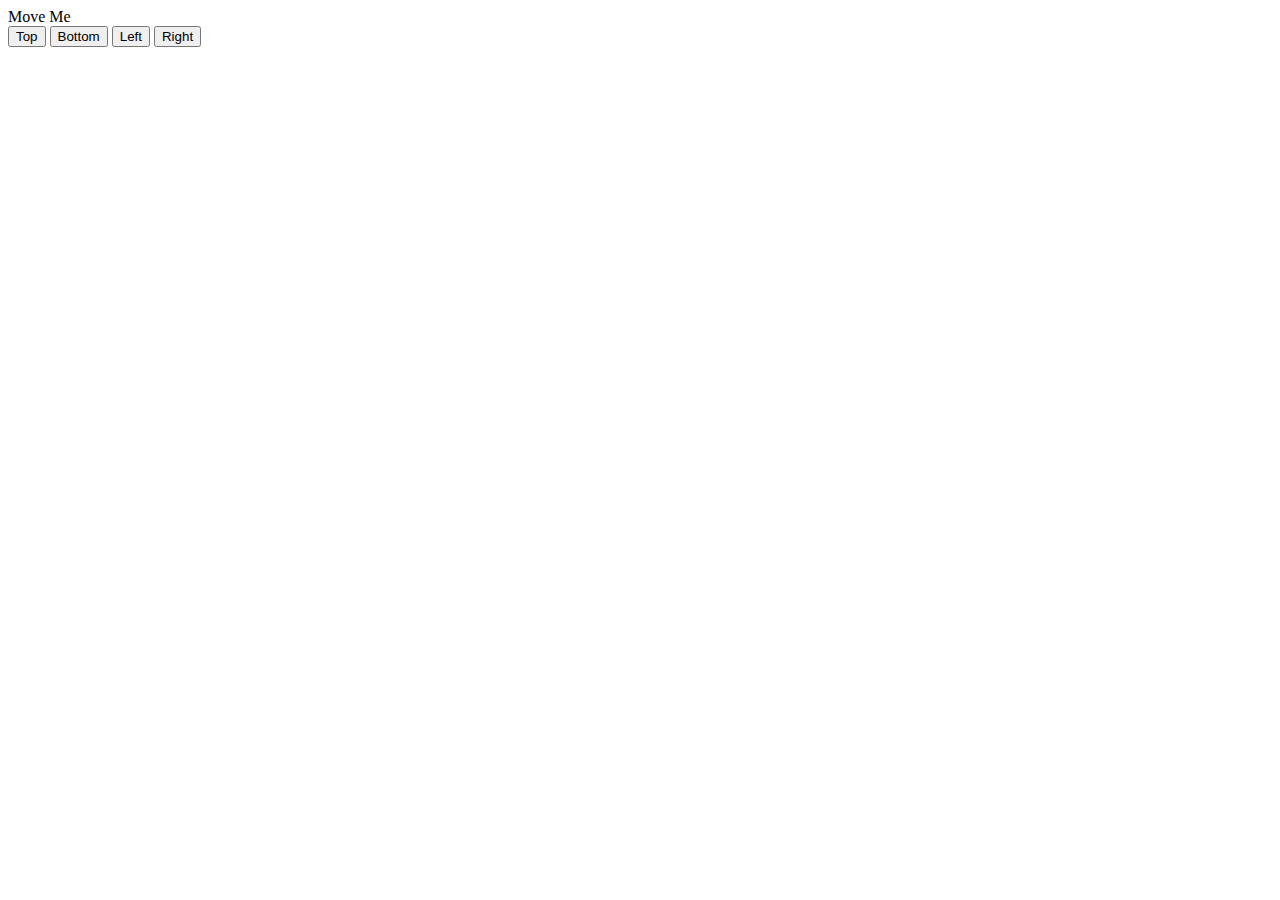
<file: test.html>
<!DOCTYPE html>  
<html lang="en">  
<head>  
    <meta charset="UTF-8">  
    <meta name="viewport" content="width=device-width, initial-scale=1.0">  
    <title>Anchor Positioning Example</title>  
    <link rel="stylesheet" href="css/index_css.css">  
</head>  
<body>  
    <div id="movable-component" class="position-top">Move Me</div>  
    <button onclick="changePosition('top')">Top</button>  
    <button onclick="changePosition('bottom')">Bottom</button>  
    <button onclick="changePosition('left')">Left</button>  
    <button onclick="changePosition('right')">Right</button>  
  
    <script src="js/index.js"></script> <!-- 引入JavaScript文件 -->  
</body>  
</html>
</file>
<file: css/index_css.css>
#block1 {
  width: 100px;
  height: 100px;
  background-color: red;
  position: absolute;
}
#block2 {
  width: 100px;
  height: 100px;
  background-color: blue;
  position: absolute;
}
</file>
